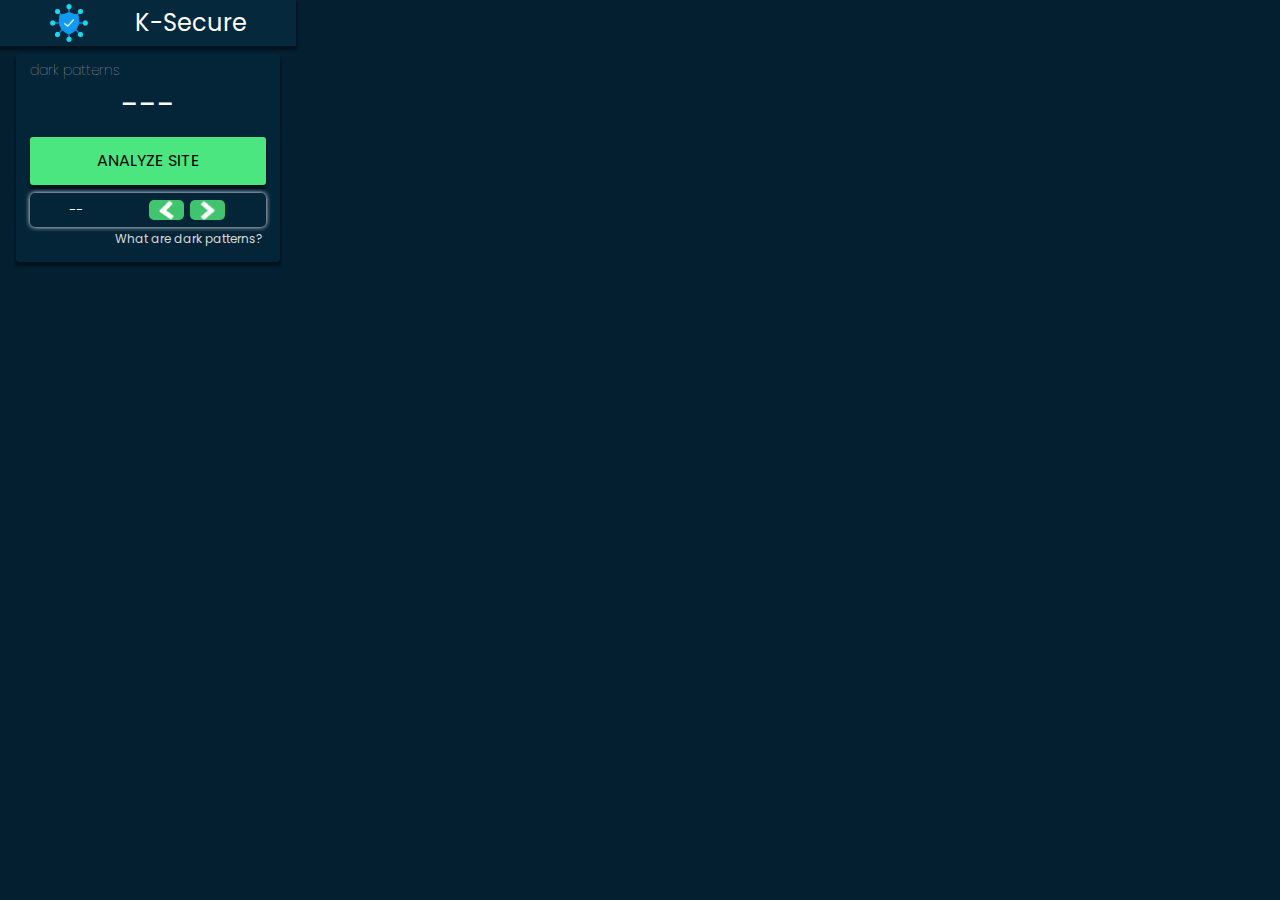
<file: Main project/extension/popup.html>
<!DOCTYPE html>
<html lang="en">

<head>
    <link rel="stylesheet" href="https://fonts.googleapis.com/css?family=Poppins&display=swap">
    <link href="https://cdn.jsdelivr.net/npm/bootstrap@5.3.3/dist/css/bootstrap.min.css" rel="stylesheet" integrity="sha384-QWTKZyjpPEjISv5WaRU9OFeRpok6YctnYmDr5pNlyT2bRjXh0JMhjY6hW+ALEwIH" crossorigin="anonymous">
    <link rel="stylesheet" href="https://fonts.googleapis.com/css?family=Poppins&display=swap">
    <link rel="stylesheet" href="css/popup.css" type="text/css">
    <script src="js/popup.js" type="module"></script>

    <style>
    .countbox{
        display: flex;
        z-index: 1000;
        justify-content: center;
        align-items: center;
    }
    .countanimation{
        display: inline-block !important;
    }
    .lds-ellipsis,
    .lds-ellipsis div {
    box-sizing: border-box;
    }
    .lds-ellipsis {
    display:none ;
    justify-content: center;
    align-items: center;
    position: relative;
    width: 80px;
    height: 80px;
    
    }
    .lds-ellipsis div {
    position: absolute;
    top: 33.33333px;
    width: 15.33333px;
    height: 15.33333px;
    border-radius: 50%;
    background: currentColor;
    animation-timing-function: cubic-bezier(0, 1, 1, 0);
    }
    .lds-ellipsis div:nth-child(1) {
    left: 8px;
    animation: lds-ellipsis1 0.6s infinite;
    background-color: rgb(255, 0, 119);

    }
    .lds-ellipsis div:nth-child(2) {
    left: 8px;
    animation: lds-ellipsis2 0.6s infinite;
    background-color: rgb(0, 195, 255);

    }
    .lds-ellipsis div:nth-child(3) {
    left: 32px;
    animation: lds-ellipsis2 0.6s infinite;
    background-color: rgb(255, 251, 0);

    }
    .lds-ellipsis div:nth-child(4) {
    left: 56px;
    animation: lds-ellipsis3 0.6s infinite;
    background-color: rgb(0, 255, 255);

    }

    @keyframes lds-ellipsis1 {
    0% {
        transform: scale(0);
    }
    100% {
        transform: scale(1);
    }
    }
    @keyframes lds-ellipsis3 {
    0% {
        transform: scale(1);
    }
    100% {
        transform: scale(0);
    }
    }
    @keyframes lds-ellipsis2 {
    0% {
        transform: translate(0, 0);
    }
    100% {
        transform: translate(24px, 0);
    }
    }

   

    </style>
</head>

<body>
    <div class="modal-header" style="    display: flex;justify-content: space-evenly;">
        <img src="./icon.png" alt="kSecure" srcset="./icon.png" width="40px">
        <span>K-Secure</span>
        </div>
    <div class="modal-content">
        <div class="container">
            <p class="label">dark patterns</p>
            <div class="countbox">
                <div id="countanimationid" class="lds-ellipsis">
                    <div></div>
                    <div></div>
                    <div></div>
                    <div></div>
                </div>
                <p id="showanimation" class="number">---</p>
            </dvi>
        </div>

        
        <button class="analyze-button" id="analyzebutton" type="button">ANALYZE SITE</button>
        
        <div class="navigation-box" id="navigation_box">
            <span style="font-size: 13px;" id="navigation_count">--</span>
            <div class="nagivations" style="display: flex;justify-content: space-around;">
                
                <button class="nav-btn" id="pretrap"><img style="transform: rotate(175deg);width: 23px;filter: brightness(0) invert(1);" src="./forward.gif" alt=""></button>
                
                <button class="nav-btn" id="nexttrap"><img style="width: 23px;filter: brightness(0) invert(1);" src="./forward.gif" alt=""></button>
            </div>

        </div>

    <div class="modal-footer">
        <a class="link" href="https://projectksecure.blogspot.com/">What are dark patterns?</a>
    </div>

    <script src="./js/jquery-3.7.1.js"></script>




</div>
</body>

</html>
</file>
<file: Main project/extension/css/popup.css>
html, body {
    font-family: 'Poppins', sans-serif;
    font-size: 24px;
    margin: 0;
    min-height: 180;
    width: 296px;
    color: #FFFFFF;
    background-color: #041F30;
}

h1 {
    font-size: 36px;
    font-weight: 500;
    margin: 0;
}

p {
    font-size: 14px;
}

.analyze-button {
    background-color: #4BE680;
    border: none;
    font-size: 16px;
    padding: 12px 12px;
    margin: 8px 0px 8px 0px;
    border-radius: 3px;
    box-shadow: 0px 3px 2px 1px #00131f;
    width: 100%;
    transition: background-color 0.2s ease;
}

button:active {
    background-color: #41C46E;
}

a:link, a:visited, a:hover, a:active {
    color: #FFFFFF;
    text-decoration: none;
}

.navigation-box{
    box-shadow: 0 0 5px;
    padding: 7px;
    border-radius: 5px;
    display: flex;
    justify-content: space-around;

}

.nagivations{
    display: flex;
    justify-content: space-around;
}
.nagivations button{
    background-color: #41C46E;
    color: white;
    outline: none;
    border: none;
    border-radius: 5px;
    height: 20px;
    display: flex;
    justify-content: center;
    align-items: center;
    margin: 0px 3px;

}

.modal-header {
    align-items: center;
    text-align: center;
    box-shadow: 0px 3px 2px 1px #00131f;
    background-color: #05283D;
    padding: 3px;
}

.modal-content {
    padding: 0px 16px 0px 16px;
}

.modal-footer {
    text-align: center;
    font-size: 12px;
    padding: 3px 3px 8px 3px;
}

.container {
    background-color: #042538;
    margin: 8px 0px 8px 0px;
    padding: 6px 14px 6px 14px;
    border-radius: 3px;
    box-shadow: 0px 3px 2px 1px #00131f;
}

.container p {
    margin: 0px;
}

.label {
    color: #B8B8B8;
    margin: 0px;
    font-weight: 150;
}

.number, .total-number {
    color: #FFFFFF;
    font-size: 32px;
}

.modal-footer a {
    color: #D8D8D8;
}
</file>
